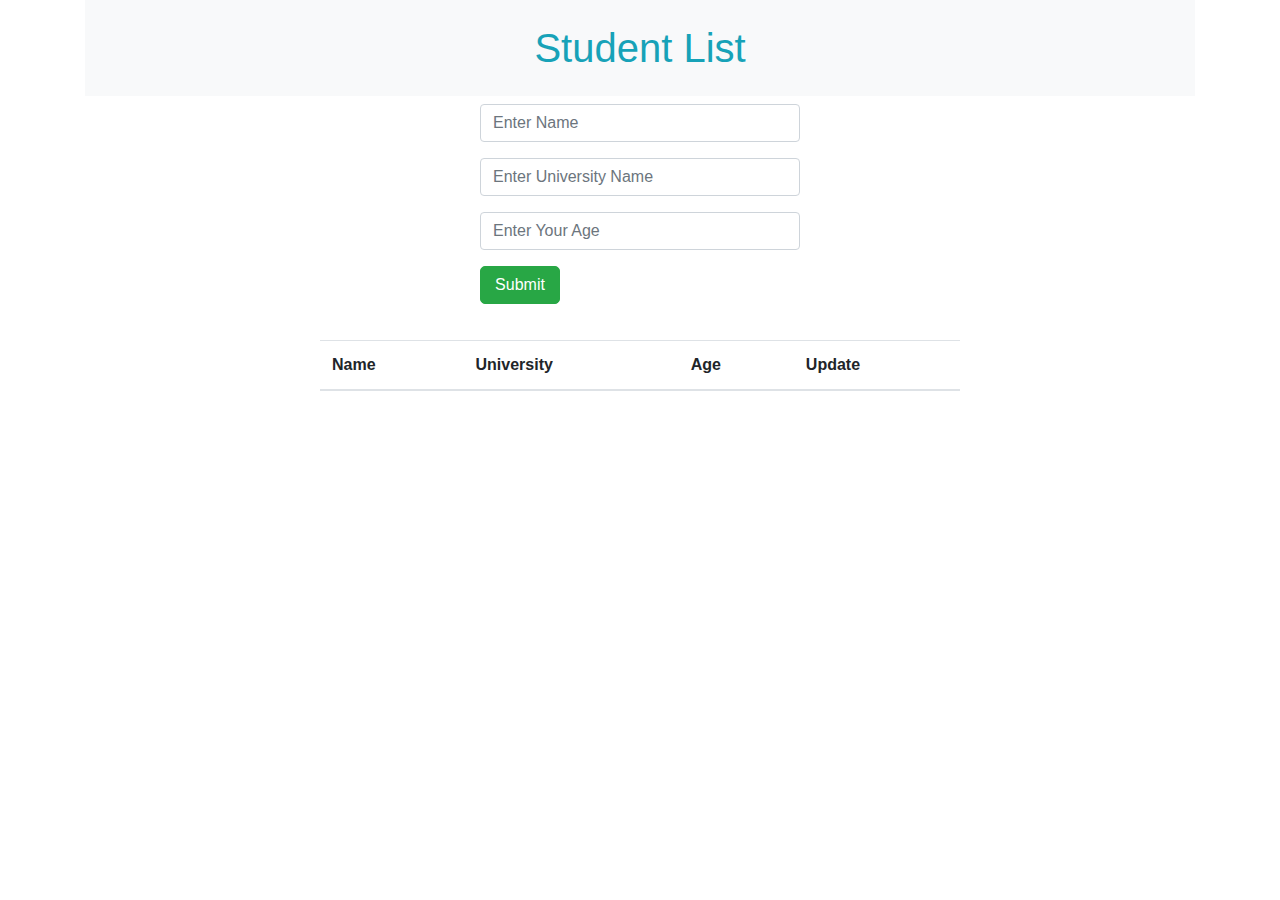
<file: index.html>
<!DOCTYPE html>
<html lang="en">
<head>
    <meta charset="UTF-8">
    <meta name="viewport" content="width=device-width, initial-scale=1.0">
    <meta http-equiv="X-UA-Compatible" content="ie=edge">
    <link href="https://stackpath.bootstrapcdn.com/bootstrap/4.4.1/css/bootstrap.min.css" rel="stylesheet" integrity="sha384-Vkoo8x4CGsO3+Hhxv8T/Q5PaXtkKtu6ug5TOeNV6gBiFeWPGFN9MuhOf23Q9Ifjh" crossorigin="anonymous">
    <link rel="stylesheet" href="addstyle.css">
    <title>Add CRUD</title>
    <script src="script.js"></script>
</head>
<body>
    <div class="container text-center">
        <h1 class="bg-light py-4 text-info">Student List</h1>
    </div>
    <div class="d-flex justify-content-center">
        <form class="w-25" autocomplete="off" onsubmit="event.preventDefault();onFormSubmit();">
            <div class="form-group">
                <input type="text" required class="form-control" placeholder="Enter Name" id="ename" name="ename">
            
            </div>

            <div class="form-group">
                <input type="text" required class="form-control" placeholder="Enter University Name" name="university" id="university">
                
            </div>

            <div class="form-group">
                <input type="number" required class="form-control" placeholder="Enter Your Age" id="age" name="age">
            </div>

            <div class="form-group">
                <input type="submit" class="btn btn-success" value="Submit" style="width: 25%;">
            
            </div>

        </form>

    </div>
       
    <div class="d-flex justify-content-center">
        <table class="table table-striped w-50 border-1" style="margin-top:20px;" id="table">
            <thead>      
              <tr>
                <th>Name</th>
                <th>University</th>
                <th>Age</th>
                <th>Update</th>
              </tr>
            </thead>

            <tbody>
              
            </tbody>
          </table>
    </div>
    </div>


    



    

    

    
</body>
</html>
</file>
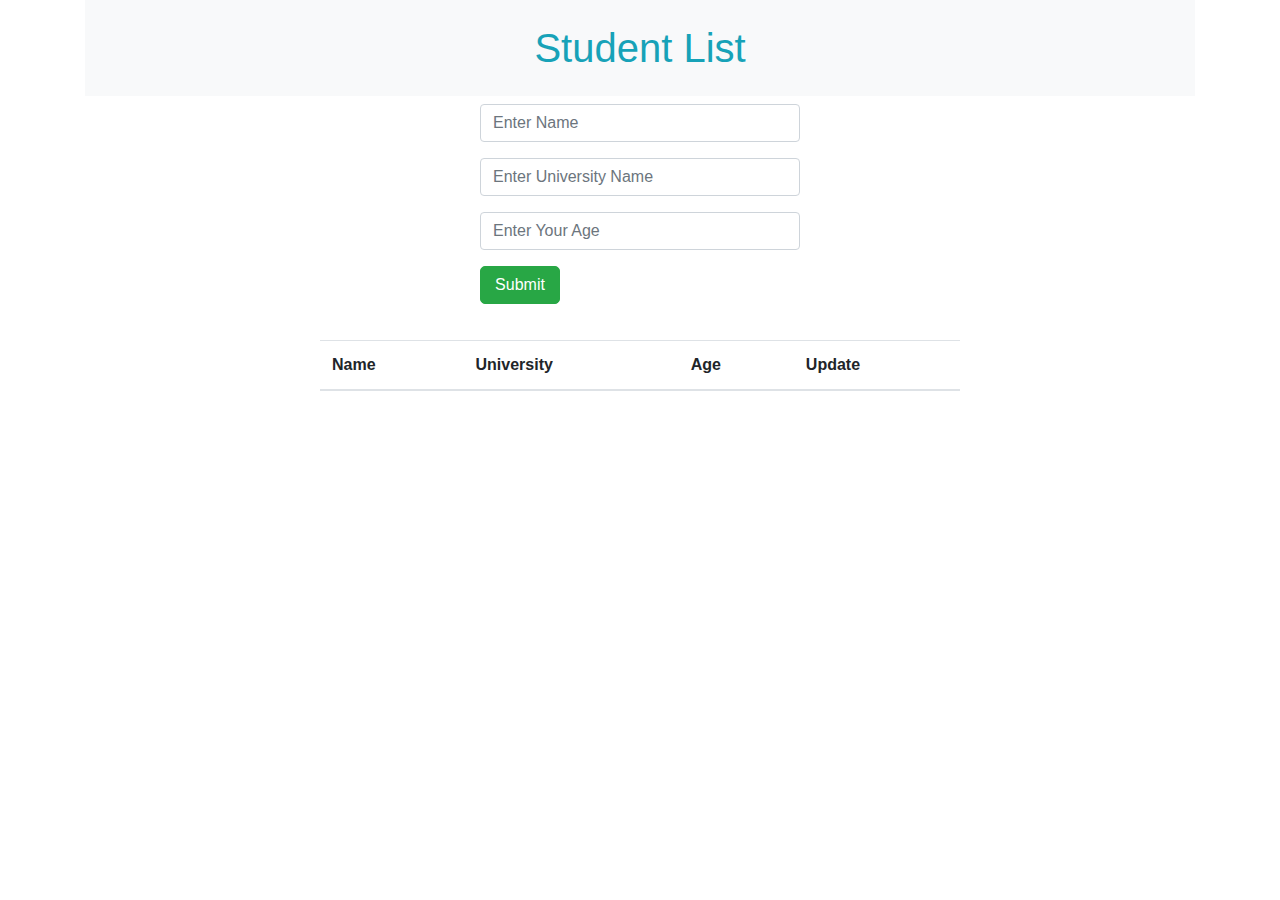
<file: add.html>
<!DOCTYPE html>
<html lang="en">
<head>
    <meta charset="UTF-8">
    <meta name="viewport" content="width=device-width, initial-scale=1.0">
    <meta http-equiv="X-UA-Compatible" content="ie=edge">
    <link href="https://stackpath.bootstrapcdn.com/bootstrap/4.4.1/css/bootstrap.min.css" rel="stylesheet" integrity="sha384-Vkoo8x4CGsO3+Hhxv8T/Q5PaXtkKtu6ug5TOeNV6gBiFeWPGFN9MuhOf23Q9Ifjh" crossorigin="anonymous">
    <link rel="stylesheet" href="addstyle.css">
    <title>Add CRUD</title>
    <script src="script.js"></script>
</head>
<body>
    <div class="container text-center">
        <h1 class="bg-light py-4 text-info">Student List</h1>
    </div>
    <div class="d-flex justify-content-center">
        <form class="w-25" autocomplete="off" onsubmit="event.preventDefault();onFormSubmit();">
            <div class="form-group">
                <input type="text" required class="form-control" placeholder="Enter Name" id="ename" name="ename">
            
            </div>

            <div class="form-group">
                <input type="text" required class="form-control" placeholder="Enter University Name" name="university" id="university">
                
            </div>

            <div class="form-group">
                <input type="number" required class="form-control" placeholder="Enter Your Age" id="age" name="age">
            </div>

            <div class="form-group">
                <input type="submit" class="btn btn-success" value="Submit" style="width: 25%;">
            
            </div>

        </form>

    </div>
       
    <div class="d-flex justify-content-center">
        <table class="table table-striped w-50 border-1" style="margin-top:20px;" id="table">
            <thead>      
              <tr>
                <th>Name</th>
                <th>University</th>
                <th>Age</th>
                <th>Update</th>
              </tr>
            </thead>

            <tbody>
              
            </tbody>
          </table>
    </div>
    </div>


    



    

    

    
</body>
</html>
</file>
<file: addstyle.css>
*{
    margin:0;
    padding: 0;
}

.btn{
    border-radius: 5px;

}

.row{
    margin-top: 20px;
    display: none;
}
.user{
    margin-top: 40px;
}
</file>
